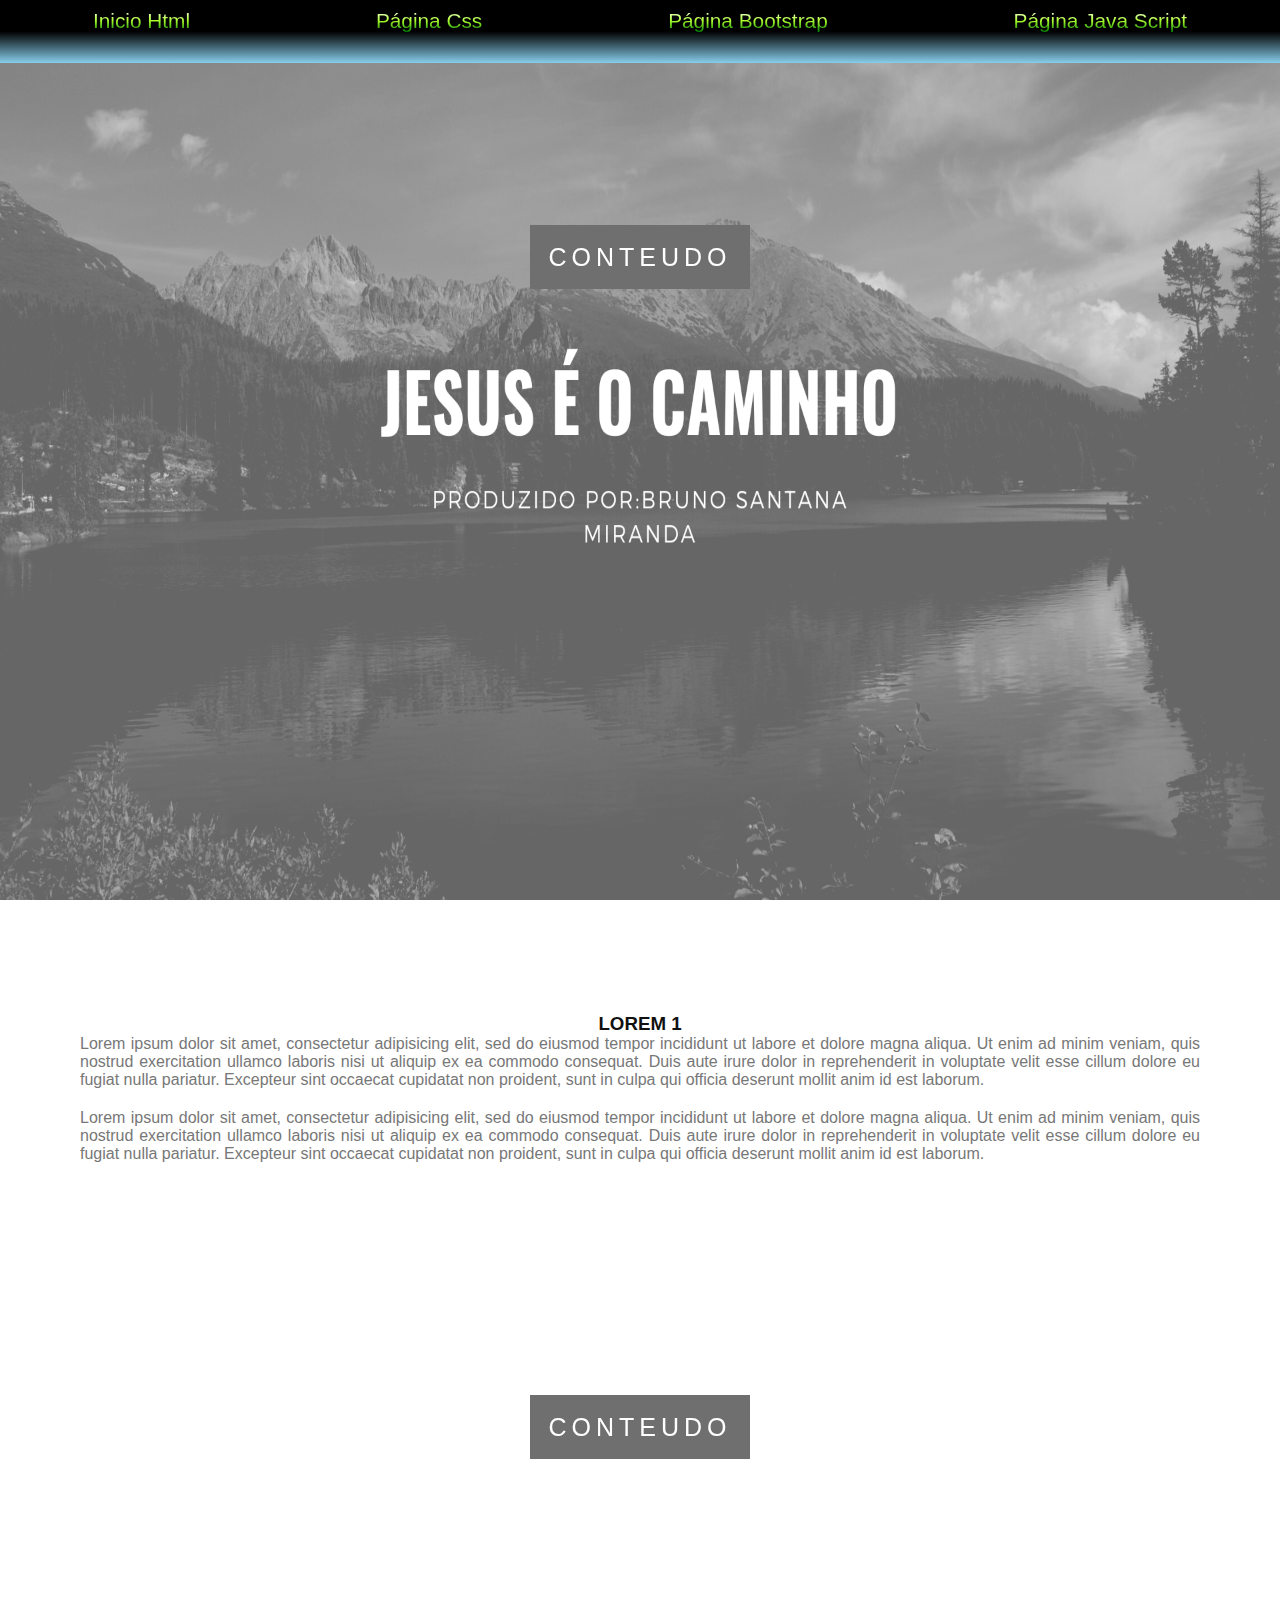
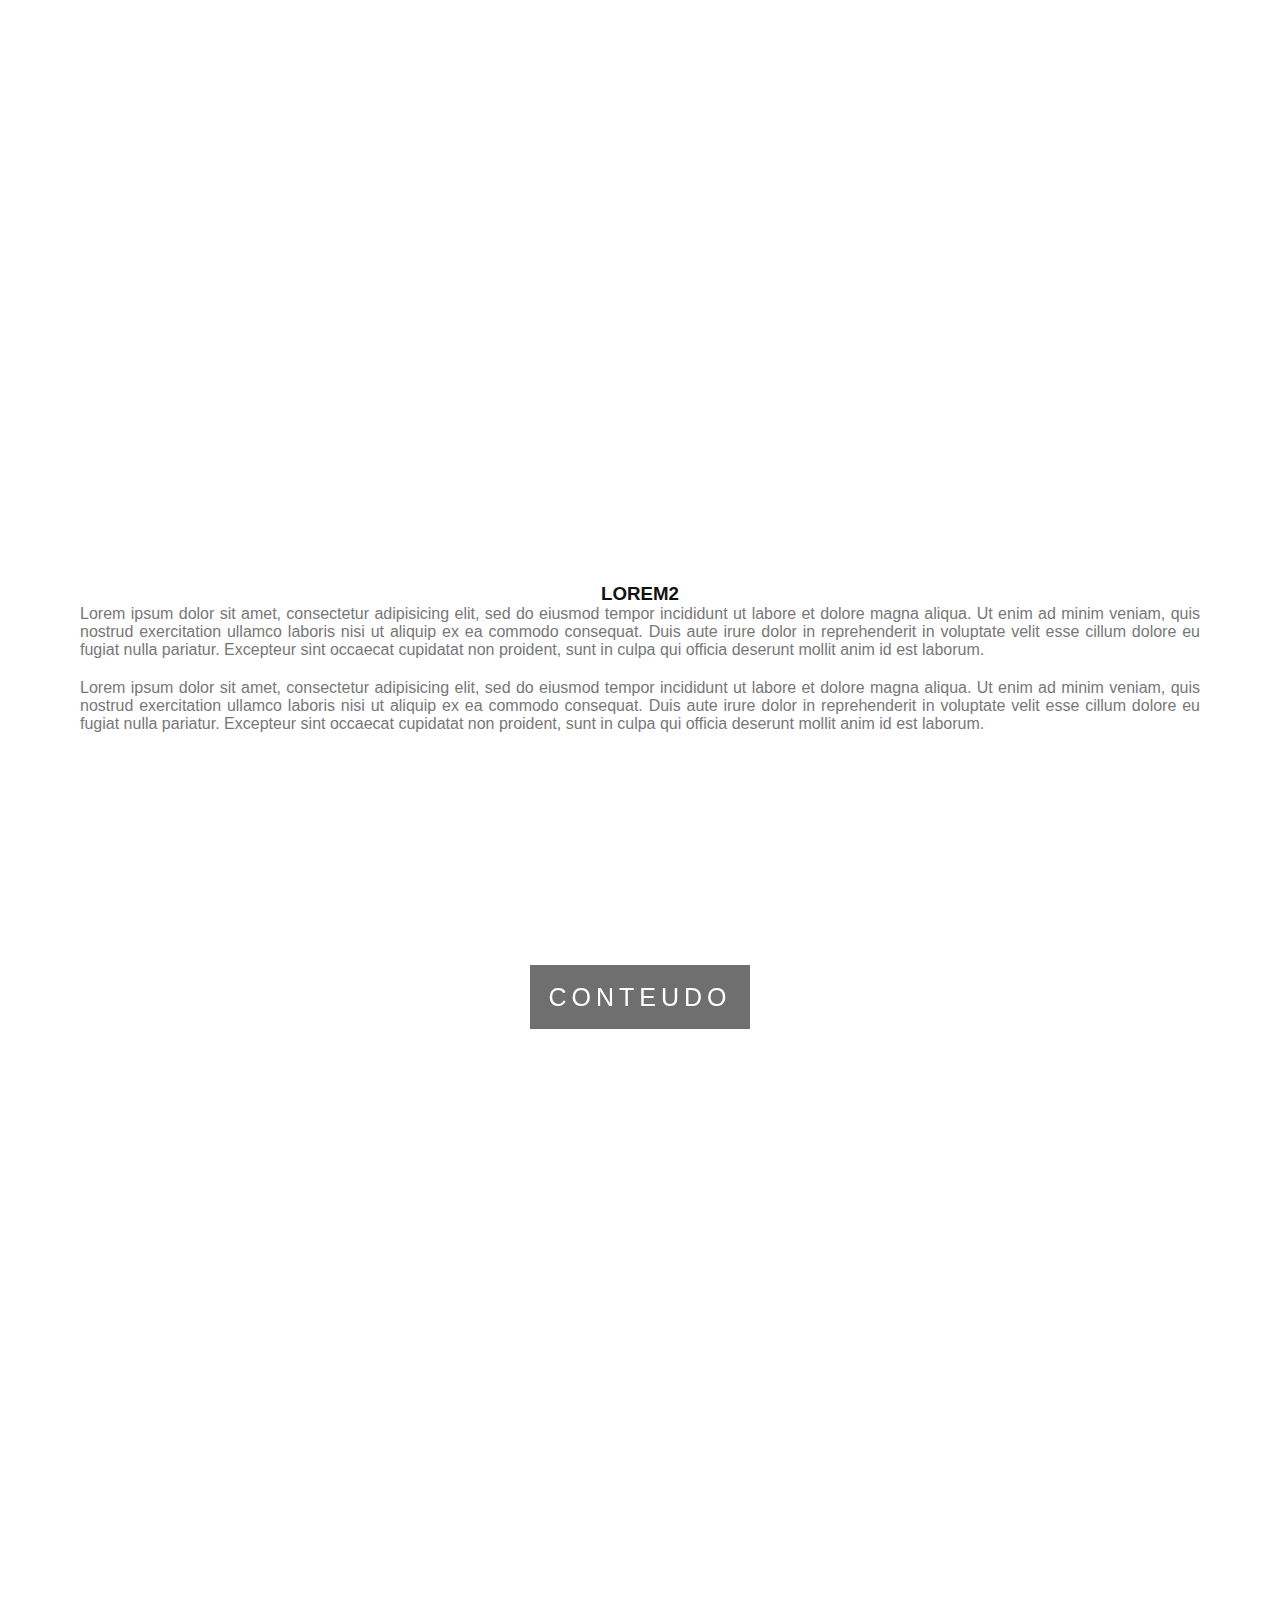
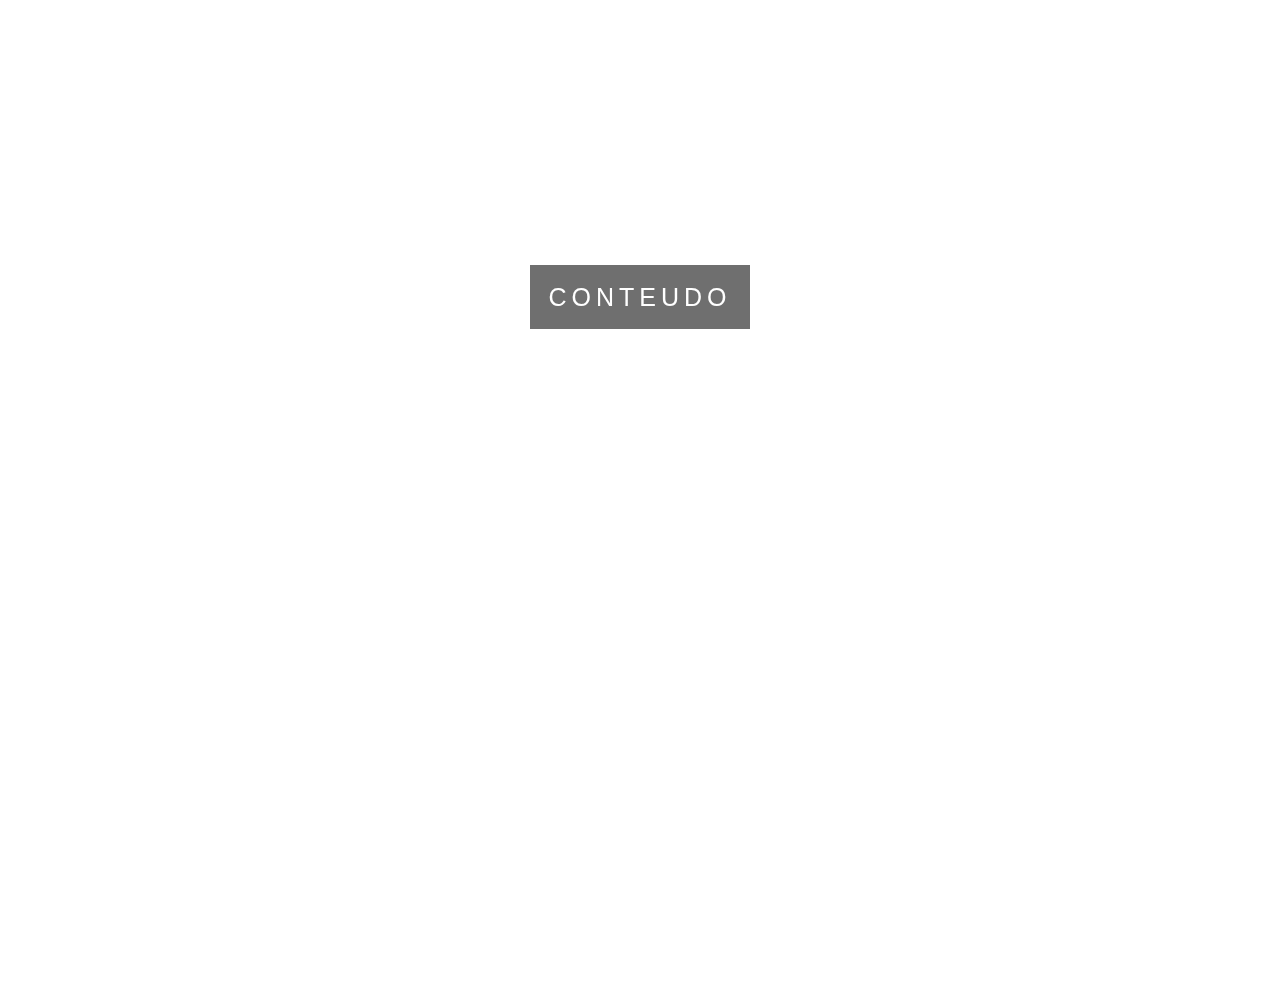
<file: html/projeto-css.html>
<!DOCTYPE html>
<html>
	<head>
		<meta charset="utf-8">
		<meta name="viewport" content="width=device-width, initial-scale=1">
		<title>Projeto-css</title>
		<link rel="stylesheet" type="text/css" href="../css/estilo.css">
	</head>
	<body>
		<header>
			<nav>
				<ul>
					<li><a href="projeto-html.html">Inicio html</a></li>
					<li><a href="">Página css</a></li>
					<li><a href="bootstrap.html">Página bootstrap</a></li>
					<li><a href="index.html">Página java script</a></li>
				</ul>
			</nav>
		</header>

		<div class="caixa1">
		<div class="conteudo-titulo">
			<span class="titulo">
				conteudo
			</span>
		</div>
	</div>

	<div class="conteudo">
		<h3>Lorem 1</h3>
		<p>Lorem ipsum dolor sit amet, consectetur adipisicing elit, sed do eiusmod
		tempor incididunt ut labore et dolore magna aliqua. Ut enim ad minim veniam,
		quis nostrud exercitation ullamco laboris nisi ut aliquip ex ea commodo
		consequat. Duis aute irure dolor in reprehenderit in voluptate velit esse
		cillum dolore eu fugiat nulla pariatur. Excepteur sint occaecat cupidatat non
		proident, sunt in culpa qui officia deserunt mollit anim id est laborum.</p>
		<p>Lorem ipsum dolor sit amet, consectetur adipisicing elit, sed do eiusmod
		tempor incididunt ut labore et dolore magna aliqua. Ut enim ad minim veniam,
		quis nostrud exercitation ullamco laboris nisi ut aliquip ex ea commodo
		consequat. Duis aute irure dolor in reprehenderit in voluptate velit esse
		cillum dolore eu fugiat nulla pariatur. Excepteur sint occaecat cupidatat non
		proident, sunt in culpa qui officia deserunt mollit anim id est laborum.</p>

	</div>

	<div class="caixa2">
		<div class="conteudo-titulo">
			<span class="titulo">
				conteudo
			</span>
		</div>
	</div>

	<div class="conteudo">
		<h3>Lorem2</h3>
		<p>Lorem ipsum dolor sit amet, consectetur adipisicing elit, sed do eiusmod
		tempor incididunt ut labore et dolore magna aliqua. Ut enim ad minim veniam,
		quis nostrud exercitation ullamco laboris nisi ut aliquip ex ea commodo
		consequat. Duis aute irure dolor in reprehenderit in voluptate velit esse
		cillum dolore eu fugiat nulla pariatur. Excepteur sint occaecat cupidatat non
		proident, sunt in culpa qui officia deserunt mollit anim id est laborum.</p>
		<p>Lorem ipsum dolor sit amet, consectetur adipisicing elit, sed do eiusmod
		tempor incididunt ut labore et dolore magna aliqua. Ut enim ad minim veniam,
		quis nostrud exercitation ullamco laboris nisi ut aliquip ex ea commodo
		consequat. Duis aute irure dolor in reprehenderit in voluptate velit esse
		cillum dolore eu fugiat nulla pariatur. Excepteur sint occaecat cupidatat non
		proident, sunt in culpa qui officia deserunt mollit anim id est laborum.</p>

	</div>	

	<div class="caixa3">
		<div class="conteudo-titulo">
			<span class="titulo">
				conteudo
			</span>
		</div>
	</div>

	<div class="caixa4">
		<div class="conteudo-titulo">
			<span class="titulo">
				conteudo
			</span>
		</div>
	</div>

	</body>
</html>
</file>
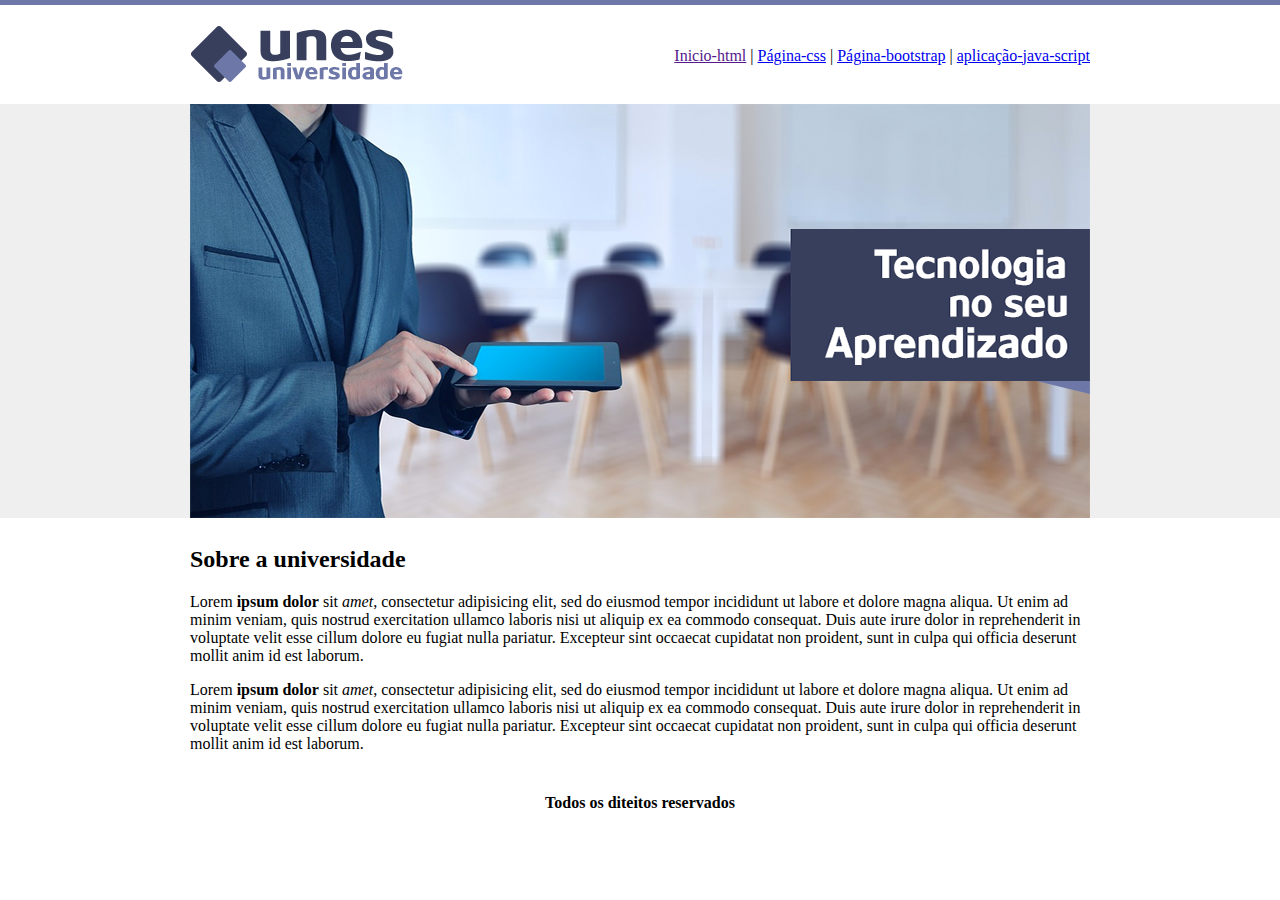
<file: html/projeto-html.html>
<!DOCTYPE html>
<html>
<head>
		<meta charset="utf-8">
		<meta name="viewport" content="width=device-width, initial-scale=1">
		<title>UNES - Pagina principal </title>
	</head>
	<body background="../imagens/fundo.png">

		<table border="0" width="900" align="center">
			<tr>
				<td height="89"><img src="../imagens/logo.png"></td>
				<td align="right">
				<a href="">Inicio-html</a> | 
				<a href="projeto-css.html">Página-css</a> |
				<a href="bootstrap.html">Página-bootstrap</a> |
				<a href="index.html">aplicação-java-script</a>
			</tr>	
			
			<tr>
				<td colspan="2"> <img src="../imagens/capa.png "></td>
			</tr>

			<tr>
				<td colspan="2">
					<h2>Sobre a universidade</h2>
					<p>Lorem <strong>ipsum dolor</strong> sit <em>amet</em>, consectetur adipisicing elit, sed do eiusmod
					tempor incididunt ut labore et dolore magna aliqua. Ut enim ad minim veniam,
					quis nostrud exercitation ullamco laboris nisi ut aliquip ex ea commodo
					consequat. Duis aute irure dolor in reprehenderit in voluptate velit esse
					cillum dolore eu fugiat nulla pariatur. Excepteur sint occaecat cupidatat non
					proident, sunt in culpa qui officia deserunt mollit anim id est laborum.</p>

					<p>Lorem <strong>ipsum dolor</strong> sit <em>amet</em>, consectetur adipisicing elit, sed do eiusmod
					tempor incididunt ut labore et dolore magna aliqua. Ut enim ad minim veniam,
					quis nostrud exercitation ullamco laboris nisi ut aliquip ex ea commodo
					consequat. Duis aute irure dolor in reprehenderit in voluptate velit esse
					cillum dolore eu fugiat nulla pariatur. Excepteur sint occaecat cupidatat non
					proident, sunt in culpa qui officia deserunt mollit anim id est laborum.</p>

				</td>
			</tr>

			<tr>
				<td colspan="2" align="center">
					<h4>Todos os diteitos reservados</h4>
				</td>


			</tr>

		</table>




	</body>
	</html>
</file>
<file: css/estilo.css>
*{
	margin: 0;
	padding: 0;
}

body,html{
	margin: 0;
	font: 16px "lato",sans-serif;
	color: #777;
	height: 100%;

}

header{
	width: 100%;
	background: linear-gradient(to bottom,black,black,skyblue);
}

header nav{
	width: 100%;
	height: 8%;
	display: flex;
	flex-wrap: wrap;
	flex-direction: row;
	
}

header nav ul{
	display: flex;
	justify-content: space-around;
	width: 100%;
	height: 8%px;

	

}


header nav ul li{
	list-style: none;
	line-height: 2;
}

header nav ul li a{
	text-transform: capitalize;
	text-decoration: none;
	font-size: 1.3em;
	background-image: linear-gradient(to top ,green,greenyellow,white);
	background-size: cover;
	background-position: 25px;
	background-clip: text;
	-webkit-background-clip: text;
	-webkit-text-fill-color: transparent;

}

header nav ul li a:hover{
 	border-bottom: 1px solid white;
}

        /* Extra small devices (portrait phones, less than 576px)*/
        @media (max-width: 575.98px) { header{height: 15%;} 
        	.conteudo-titulo{top: 10%;}}

        /* Small devices (landscape phones, 576px and up)*/
        @media (min-width: 576px) and (max-width: 767.98px) {header{height: 8%;}
        	.conteudo-titulo{top: 20%;} }

        /* Medium devices (tablets, 768px and up)*/
        @media (min-width: 768px) and (max-width: 991.98px) { header{height: 8%;}
        	.conteudo-titulo{top: 20%;} }

        /*/ Large devices (desktops, 992px and up)*/
        @media (min-width: 992px) and (max-width: 1199.98px) { header{height: 8%;}
        	.conteudo-titulo{top: 20%;} }

        /* Extra large devices (large desktops, 1200px and up)*/
        @media (min-width: 1200px) { header{height: 7%;} .conteudo-titulo{top: 20%;} }


	.conteudo{
		color: #777;
		background-color: white;
		text-align: justify;
		padding: 50px 80px;
	}	

	h3{
		text-transform: uppercase;
		color: #111;
		text-align: center;
	}

	p{
		margin-bottom: 20px;
	}	

	.caixa1, .caixa2, .caixa3, .caixa4{
	position: relative;
	height: 100%;
	opacity: 0.6;
	background-repeat: no-repeat;
	background-size: 100% 100%;
	background-attachment: fixed;
	display: flex;
	}

	.caixa1{
		background-image: url(../imagens/imagem1.png);
	}

	.caixa2{
	background-image: url(../imagens/imagem2.png)
	}

	.caixa3{
	background-image: url(../imagens/imagem3.png)
	}

	.caixa4{
	background-image: url(../imagens/imagem4.png)
	}

	.conteudo-titulo{
		position: absolute;
		left: 0;
		
		width: 100%;
		text-align: center;
	}

	.conteudo-titulo span.titulo{
		color: #fff;
       	background: #111;
		padding: 18px;
		font-size: 25px;
		letter-spacing: 5px;
		text-transform: uppercase;
	}
</file>
